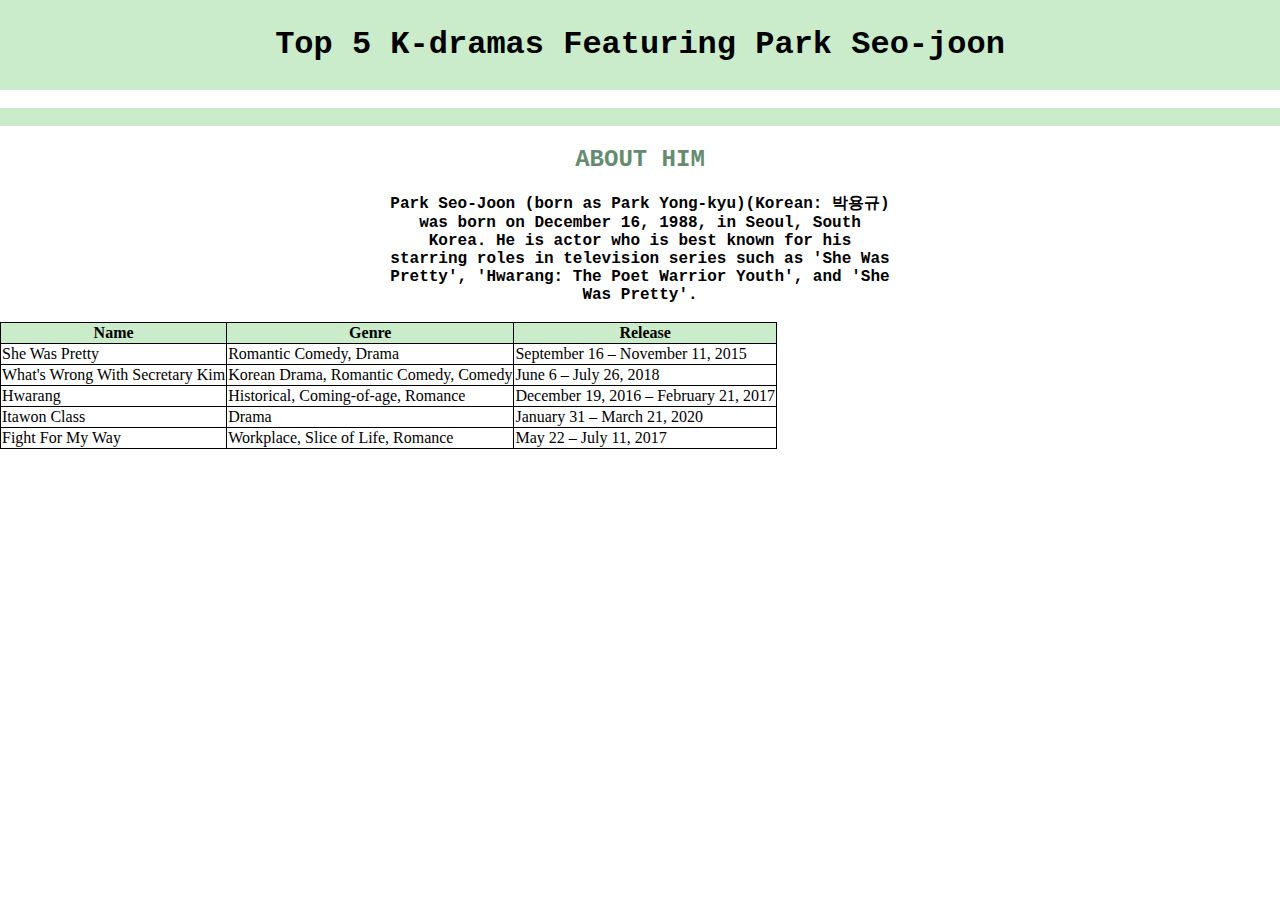
<file: index.html>
<!DOCTYPE html>
<html>

<head>
  <meta charset="utf-8">
  <meta name="viewport" content="width=device-width">
  <title>Top 5 K-dramas Featuring Park Seo-joon</title>
  <link href="style.css" rel="stylesheet" type="text/css" />
</head>

<body>
  <nav>
  <h1 style="text-align: center; font-family: 'Courier New', monospace;">Top 5 K-dramas Featuring Park Seo-joon</h1>
  </nav>
  <br>
  <div style="background-color: #CAECCA"> &nbsp </div>
  <h2 style="text-align: center; font-family: 'Courier New', monospace; color: #658c6f">ABOUT HIM</h2>
  <h4 style="text-align: center; font-family: 'Courier New', monospace; margin: auto; width: 500px;">Park Seo-Joon (born as Park Yong-kyu)(Korean: 박용규) was born on December 16, 1988, in Seoul, South Korea. He is actor who is best known for his starring roles in television series such as 'She Was Pretty', 'Hwarang: The Poet Warrior Youth', and 'She Was Pretty'.</h4>
  <br>
  
<table style="border:1px solid black; border-collapse: collapse;">
    <tr>
     <th style="background-color: #CAECCA">Name</th>
     <th style="background-color: #CAECCA">Genre</th>
     <th style="background-color: #CAECCA">Release</th>
    </tr>
    <tr>
      <td>She Was Pretty</td>
      <td>Romantic Comedy, Drama</td>
      <td>September 16 – November 11, 2015</td>
    </tr>
    <tr>
      <td>What's Wrong With Secretary Kim</td>
      <td>Korean Drama, Romantic Comedy, Comedy</td>
      <td>June 6 – July 26, 2018</td>
    </tr>
    <tr>
      <td>Hwarang</td>
      <td>Historical, Coming-of-age, Romance</td>
      <td>December 19, 2016 – February 21, 2017</td>
    </tr>
    <tr>
      <td>Itawon Class</td>
      <td>Drama</td>
      <td>January 31 – March 21, 2020</td>
    </tr>
    <tr>
      <td>Fight For My Way</td>
      <td>Workplace, Slice of Life, Romance</td>
      <td>May 22 – July 11, 2017</td>
    </tr>
  </table>
  
</body>
  
</html>
</file>
<file: style.css>
body {
  margin: auto;
}

th, td {
  border: 1px solid black; border-collapse:collapse;
}

nav {
  background-color: #CAECCA;
  padding: 5px 0;
}

a {
  margin-left: 30px;
}

.column {
  float: left; width: 33.33%; margin: auto;
}

.image {
  display: block;
  margin-left: auto;
  margin-right: auto;
}
</file>
